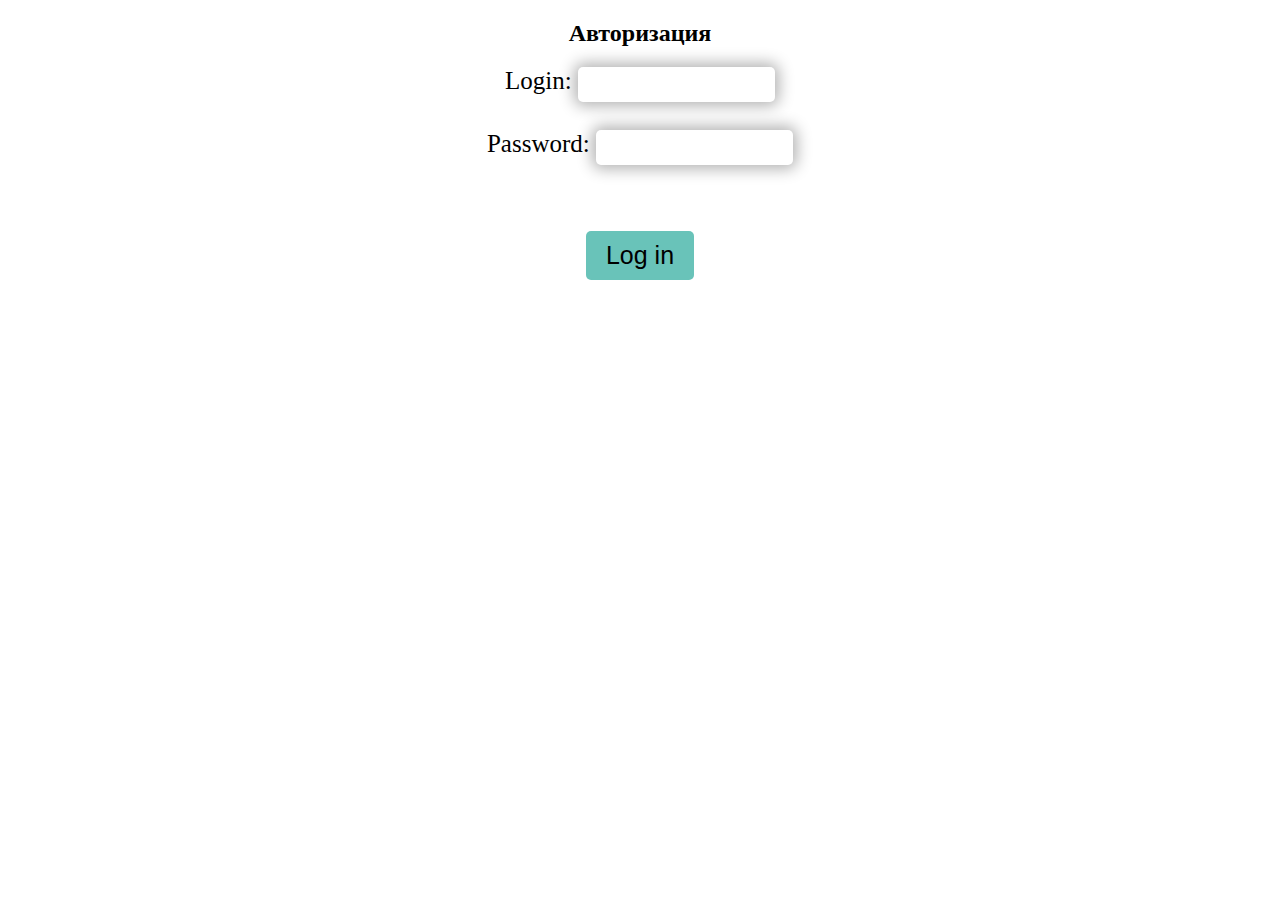
<file: authorization.html>
<!DOCTYPE html>
<html>
  <head>
      <meta charset="utf-8">
      <link rel="stylesheet" href="css/forms.css">
      <title>Авторизация</title>
  </head>
  <script
        src="https://code.jquery.com/jquery-1.12.3.min.js"
        integrity="sha256-aaODHAgvwQW1bFOGXMeX+pC4PZIPsvn2h1sArYOhgXQ="
        crossorigin="anonymous"></script>
  <script src="js/authoriz_validation.js"></script>

  <body>
  <h2>Авторизация</h2>

  <form action="" method="post">
    <label for="login">Login:</label>
    <input type="text" id="login" name="login"><br><em id="login_error"></em><br>
    <label for="password">Password:</label>
    <input type="password" id="password" name="password" value=""><br><em id="password_error"></em><br><br>
    <input type="button" id="btn" value="Log in">
  </form> 

  </body>
</html>
</file>
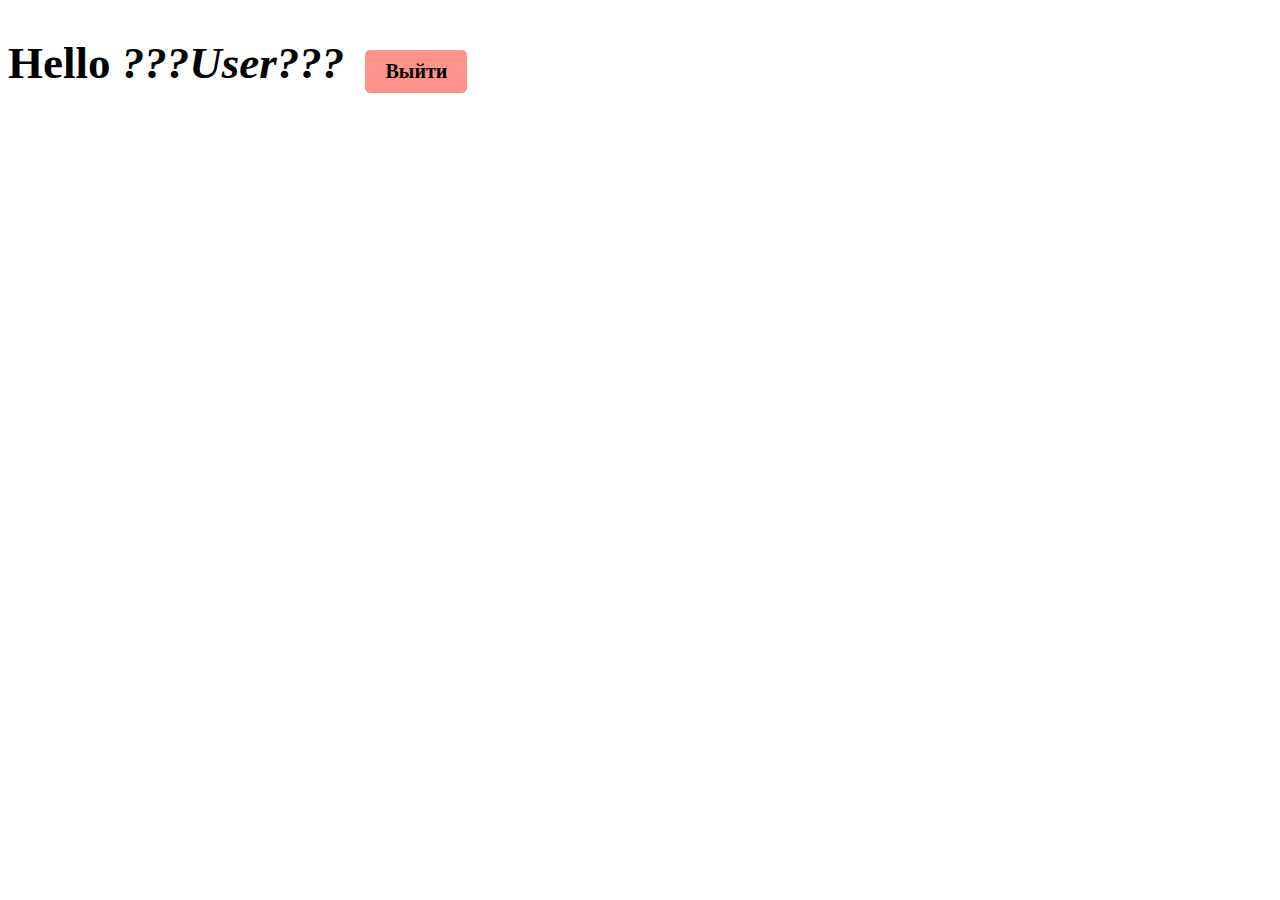
<file: hello_user.html>
<!DOCTYPE html>
<html>
  <head>
    <meta charset="utf-8">
    <link rel="stylesheet" href="css/index.css">

    <title>Пользователь зарегистрирован</title>
  </head>
  <script src="js/cookies_work.js"></script>
  <body onload="username_determine ()">

    <div class="content" id="logged">
            <h2>Hello <em id="user_name"> User</em> <a class="exit" href='exit_sess.php?page=index'> Выйти </a> </h2>
    </div>

</body>
</html>
</file>
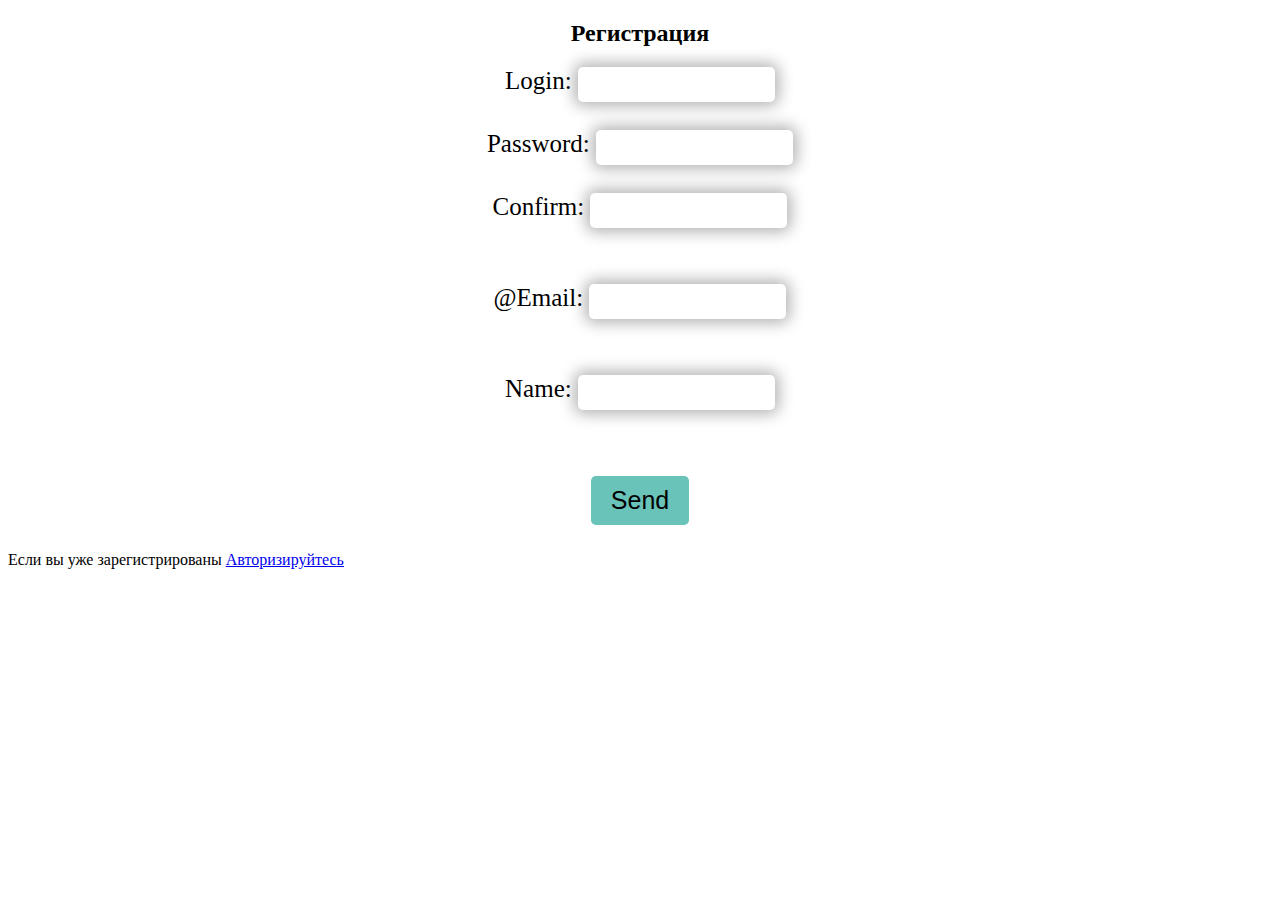
<file: registration.html>
<!DOCTYPE html>
<html>
<head>
  <meta charset="utf-8">
  <link rel="stylesheet" href="css/forms.css">
  <title>Форма регистрации</title>
</head>
<script
        src="https://code.jquery.com/jquery-1.12.3.min.js"
        integrity="sha256-aaODHAgvwQW1bFOGXMeX+pC4PZIPsvn2h1sArYOhgXQ="
        crossorigin="anonymous"></script>

<script src="js/submit_validation.js"></script>

  <body>
    
    <h2>Регистрация</h2>

    <form id="form" method="post" action="">
      <label for="login">Login:</label>
      <input type="text" id="login" name="login"><br><em id="login_error"></em><br>
      
      <label for="password">Password:</label>
      <input type="password" id="password" name="password"><br><em id="password_error"></em><br>

      <label for="password_conf">Confirm:</label>
      <input type="password" id="password_conf" name="password_conf"><br><em id="passwordconf_error"></em><br><br>
      
      <label for="email">@Email:</label>
      <input type="text" id="email" name="email"><br><em id="email_error"></em><br><br>

      <label for="name">Name:</label>
      <input type="text" id="name" name="name"><br><em id="name_error"></em><br><br>
      
      <input type="button" id= "btn" value="Send">
    </form> 

    <p>Если вы уже зарегистрированы <a href="authorization.php">Авторизируйтесь</a></p>
  </body>
</html>
</file>
<file: css/forms.css>
h2 {
    text-align: center;
}

em {
    text-align: right;
}

form {
    text-align: center;
    font-size: 25px;
}

input[type=text], input[type=password] {
  padding:10px;
  border:none;
  box-shadow:0 0 15px 4px rgba(0,0,0,0.30);
  border-radius: 5px;
}


input[type=button] {
    margin: 10px;
    font-size: 25px;
    border:none;
    border-radius: 5px;
    margin: 10px;
    padding: 10px 20px;
    color: black;
    background-color: #69C3B9;
}


input[type=button]:hover {
    background-color: #B8E7E2;
    color: white;
}
</file>
<file: css/index.css>
.left_menu {
    width: 20%;
    float: left;
}

.main_info {
    width: 80%;
    float: left;
}

button {
    margin: 10px;
    font-size: 20px;
    
    border-radius: 5px;
}


a:link, a:visited {
  
  color: black;
  
  font-size: 20px;
  border-radius: 5px;
  margin: 10px;
  padding: 10px 20px;
  text-align: center;
  text-decoration: none;
  display: inline-block;
}

a:hover, a:active {
  
  color: white;
}

#logged {
    display: none;
}


.content {
    font-size: 30px;
}

.registr, .authoriz {
    background-color: #69C3B9;
    width: 60%;
}

.registr:hover, .authoriz:hover {
    background-color: #B8E7E2;
}

.exit {
    background-color: #FF9289;
}


.exit:hover {
    background-color: #FFCFCB;

}

.pages {
    text-align: center;
}

.pages:hover {
    color: grey;

}
</file>
